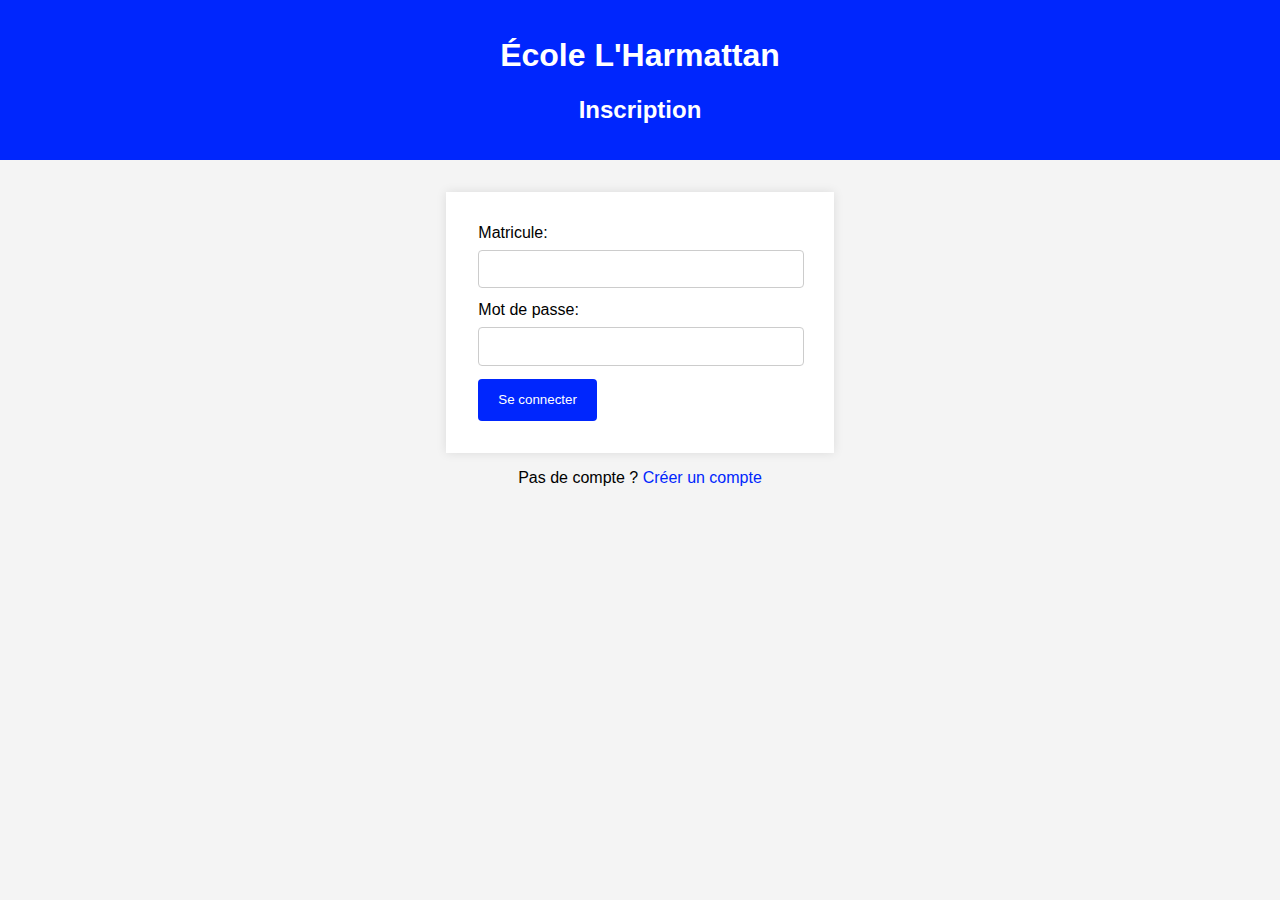
<file: index.html>
<!DOCTYPE html>
<html lang="fr">
<head>
    <meta charset="UTF-8">
    <meta name="viewport" content="width=device-width, initial-scale=1.0">
    <title>Inscription - École L'Harmattan</title>
    <link rel="stylesheet" href="style.css">
</head>
<body>
    <header>
        <h1>École L'Harmattan</h1>
        <h2>Inscription</h2>
    </header>

    <main>
        <form id="formulaireInscription.php">
            <label for="matricule">Matricule:</label>
            <input type="text" id="matricule" name="matricule" required>

            <label for="motdepasse">Mot de passe:</label>
            <input type="password" id="motdepasse" name="motdepasse" required>

            <button type="submit">Se connecter</button>
        </form>

        <p id="lienInscription">Pas de compte ? <a href="inscription.html">Créer un compte</a></p>
    </main>

    <script src="script.js"></script>
</body>
</html>
</file>
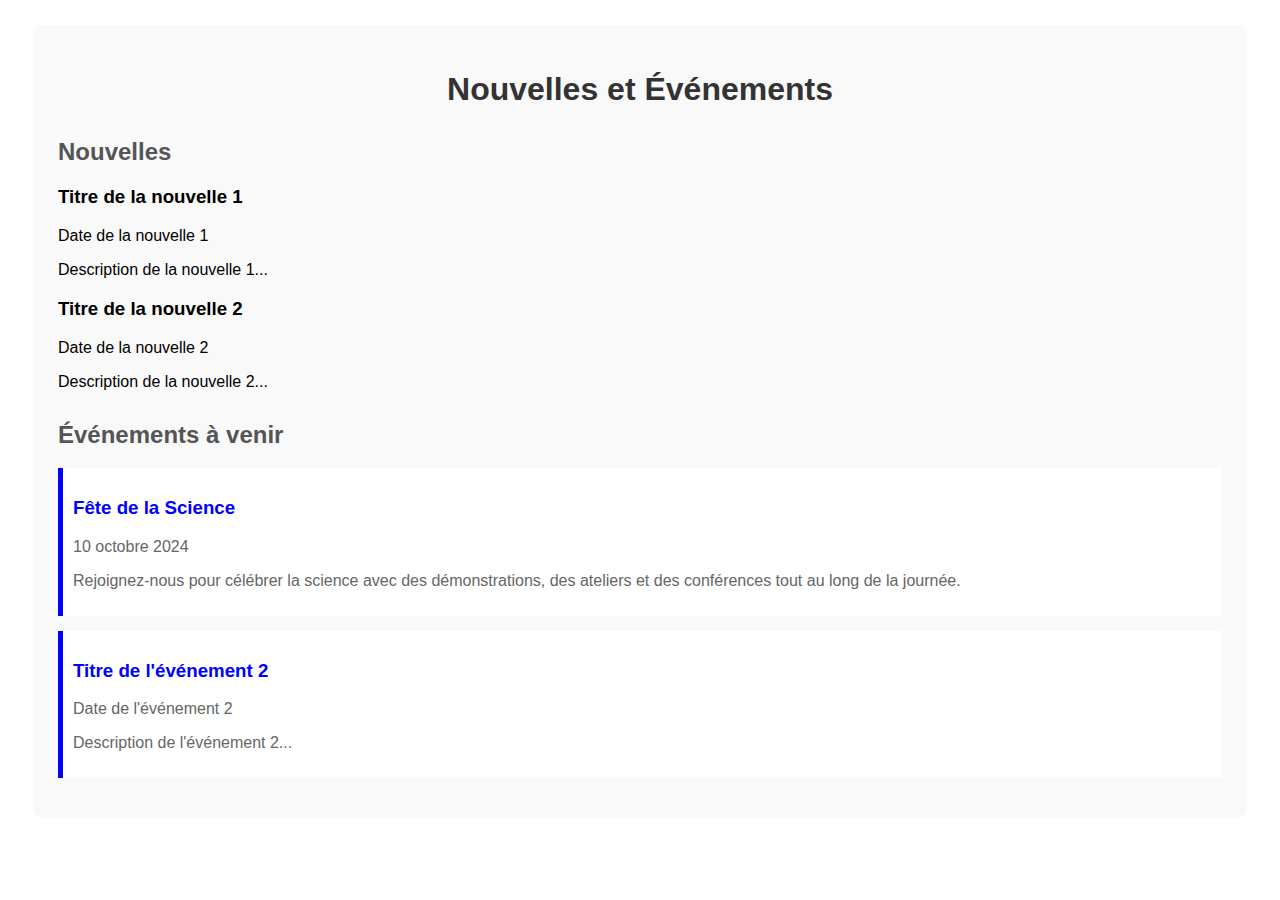
<file: Evenements.html>
<!DOCTYPE html>
<html lang="fr">
<head>
<meta charset="UTF-8">
<meta name="viewport" content="width=device-width, initial-scale=1.0">
<title>Nouvelles et Événements - École l'harmattan</title>
<style>
  /* Styles CSS pour la section des événements */
.news-events {
  font-family: 'Arial', sans-serif;
  margin: 20px;
  padding: 20px;
  background-color: #f9f9f9;
  border-radius: 10px;
}

.news-events h1 {
  color: #333;
  text-align: center;
}

.news-events h2 {
  color: #555;
  margin-top: 30px;
}

.event-item {
  margin-bottom: 15px;
  padding: 10px;
  background-color: #fff;
  border-left: 5px solid blue; /* Barre latérale pour les événements */
}

.event-item h3 {
  color: blue; /* Couleur du titre de l'événement */
}

.event-item p {
  color: #666;
}

/* Ajouter plus de styles si nécessaire */
/* Styles CSS de base */
/* ... vos autres styles ... */

/* Styles pour les écrans de tablettes */
@media (min-width: 768px) and (max-width: 991px) {
  .news-events {
    padding: 15px;
  }
  .event-item {
    padding: 8px;
    margin-bottom: 10px;
  }
}

/* Styles pour les petits écrans (mobiles) */
@media (max-width: 767px) {
  .news-events {
    padding: 10px;
    margin: 10px;
  }
  .event-item {
    padding: 5px;
    margin-bottom: 8px;
    border-left-width: 3px; /* Barre latérale plus fine pour les petits écrans */
  }
}

/* Styles pour les grands écrans */
@media (min-width: 992px) {
  .news-events {
    padding: 25px;
    margin: 25px;
  }
}

</style>
</head>
<body>

<!-- Section Nouvelles et Événements -->
<div class="news-events">
  <h1>Nouvelles et Événements</h1>
  
  <h2>Nouvelles</h2>
  <div class="news">
    <!-- Nouvelle 1 -->
    <div class="news-item">
      <h3>Titre de la nouvelle 1</h3>
      <p>Date de la nouvelle 1</p>
      <p>Description de la nouvelle 1...</p>
    </div>
    <!-- Nouvelle 2 -->
    <div class="news-item">
      <h3>Titre de la nouvelle 2</h3>
      <p>Date de la nouvelle 2</p>
      <p>Description de la nouvelle 2...</p>
    </div>
    <!-- Ajouter plus de nouvelles ici -->
  </div>

  <h2>Événements à venir</h2>
  <!-- Événements à venir -->
<div class="events">
    <!-- Événement 1 -->
    <div class="event-item">
      <h3>Fête de la Science</h3>
      <p>10 octobre 2024</p>
      <p>Rejoignez-nous pour célébrer la science avec des démonstrations, des ateliers et des conférences tout au long de la journée.</p>
    </div>
    <!-- Événement 2 -->
    <div class="event-item">
      <h3>Titre de l'événement 2</h3>
      <p>Date de l'événement 2</p>
      <p>Description de l'événement 2...</p>
    </div>
    <!-- Ajouter plus d'événements ici -->
  </div>

</div>

<script type="text/javascript">
  // Votre JavaScript ici pour ajouter des fonctionnalités interactives si nécessaire
</script>

</body>
</html>
</file>
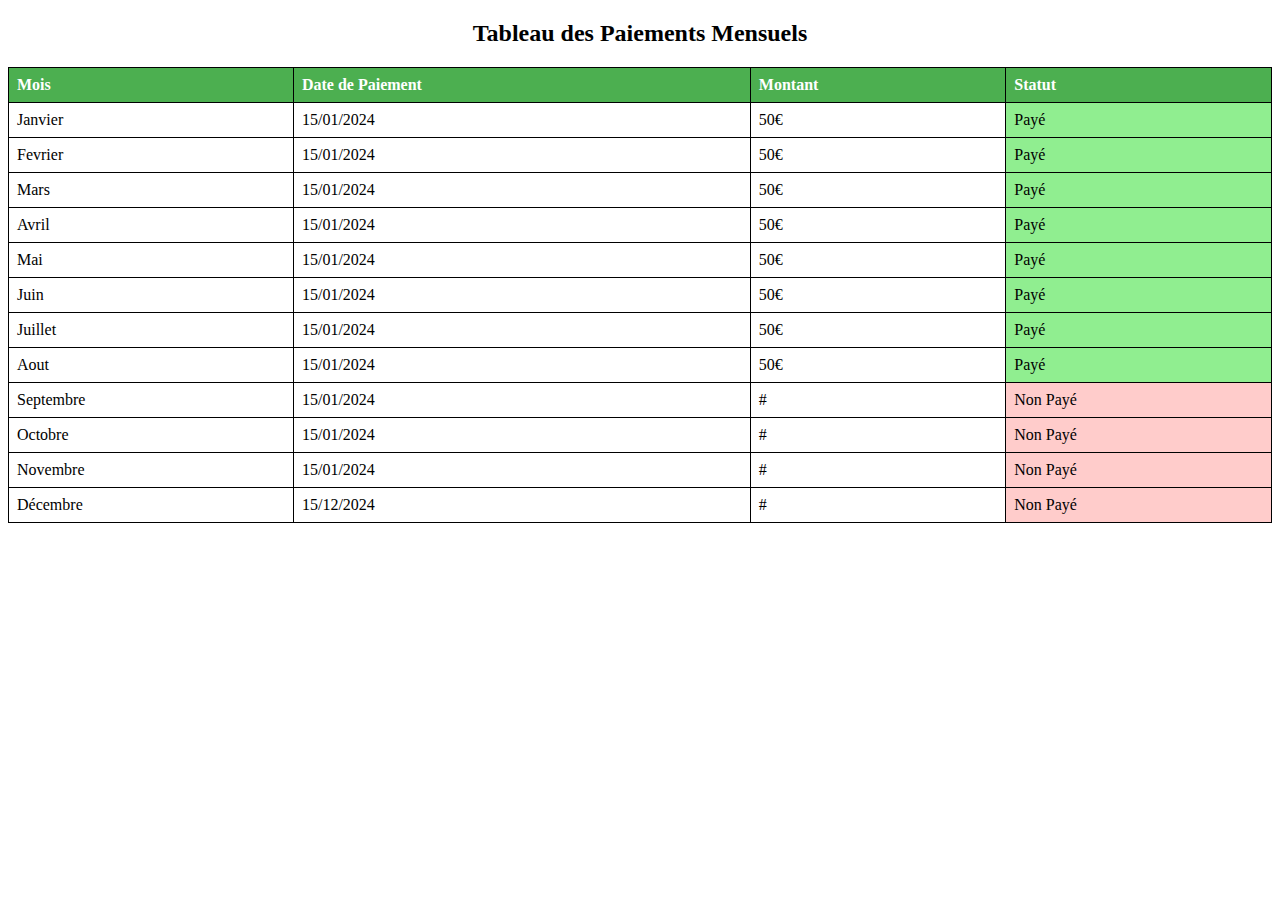
<file: paiement.html>
<!DOCTYPE html>
<html lang="fr">
<head>
<meta charset="UTF-8">
<title>Tableau des Paiements Mensuels</title>
<style>
  table {
    width: 100%;
    border-collapse: collapse;
  }
  th, td {
    border: 1px solid black;
    padding: 8px;
    text-align: left;
  }
  th {
    background-color: #4CAF50;
    color: white;
  }
  .paid {
    background-color: #90ee90; /* Light green for paid */
  }
  .not-paid {
    background-color: #ffcccb; /* Light red for not paid */
  }

  @media screen and (max-width: 600px) {
    th, td {
      display: block;
      width: 100%;
    }
    th, td {
      text-align: right;
      padding-left: 50%;
      position: relative;
    }
    th, td::before {
      content: attr(data-label);
      position: absolute;
      left: 0;
      width: 50%;
      padding-left: 15px;
      font-weight: bold;
      text-align: left;
    }
  }
</style>
</head>
<body>

<center><h2>Tableau des Paiements Mensuels</h2></center>

<table>
  <tr>
    <th>Mois</th>
    <th>Date de Paiement</th>
    <th>Montant</th>
    <th>Statut</th>
  </tr>
  <tr>
    <td data-label="Mois">Janvier</td>
    <td data-label="Date de Paiement">15/01/2024</td>
    <td data-label="Montant">50€</td>
    <td data-label="Statut" class="paid">Payé</td>
  </tr>
  <tr>
    <td data-label="Mois">Fevrier</td>
    <td data-label="Date de Paiement">15/01/2024</td>
    <td data-label="Montant">50€</td>
    <td data-label="Statut" class="paid">Payé</td>
  </tr>
  <tr>
    <td data-label="Mois">Mars</td>
    <td data-label="Date de Paiement">15/01/2024</td>
    <td data-label="Montant">50€</td>
    <td data-label="Statut" class="paid">Payé</td>
  </tr>
  <tr>
    <td data-label="Mois">Avril</td>
    <td data-label="Date de Paiement">15/01/2024</td>
    <td data-label="Montant">50€</td>
    <td data-label="Statut" class="paid">Payé</td>
  </tr>
  <tr>
    <td data-label="Mois">Mai</td>
    <td data-label="Date de Paiement">15/01/2024</td>
    <td data-label="Montant">50€</td>
    <td data-label="Statut" class="paid">Payé</td>
  </tr>
  <tr>
    <td data-label="Mois">Juin</td>
    <td data-label="Date de Paiement">15/01/2024</td>
    <td data-label="Montant">50€</td>
    <td data-label="Statut" class="paid">Payé</td>
  </tr>
  <tr>
    <td data-label="Mois">Juillet</td>
    <td data-label="Date de Paiement">15/01/2024</td>
    <td data-label="Montant">50€</td>
    <td data-label="Statut" class="paid">Payé</td>
  </tr>
  <tr>
    <td data-label="Mois">Aout</td>
    <td data-label="Date de Paiement">15/01/2024</td>
    <td data-label="Montant">50€</td>
    <td data-label="Statut" class="paid">Payé</td>
  </tr>
  <tr>
    <td data-label="Mois">Septembre</td>
    <td data-label="Date de Paiement">15/01/2024</td>
    <td data-label="Montant">#</td>
    <td data-label="Statut" class="not-paid">Non Payé</td>
  </tr>
  <tr>
    <td data-label="Mois">Octobre</td>
    <td data-label="Date de Paiement">15/01/2024</td>
    <td data-label="Montant">#</td>
    <td data-label="Statut" class="not-paid">Non Payé</td>
  </tr>
  <tr>
    <td data-label="Mois">Novembre</td>
    <td data-label="Date de Paiement">15/01/2024</td>
    <td data-label="Montant">#</td>
    <td data-label="Statut" class="not-paid">Non Payé</td>
  </tr>
  <tr>
    <td data-label="Mois">Décembre</td>
    <td data-label="Date de Paiement">15/12/2024</td>
    <td data-label="Montant">#</td>
    <td data-label="Statut" class="not-paid">Non Payé</td>
  </tr>
</table>

</body>
</html>
</file>
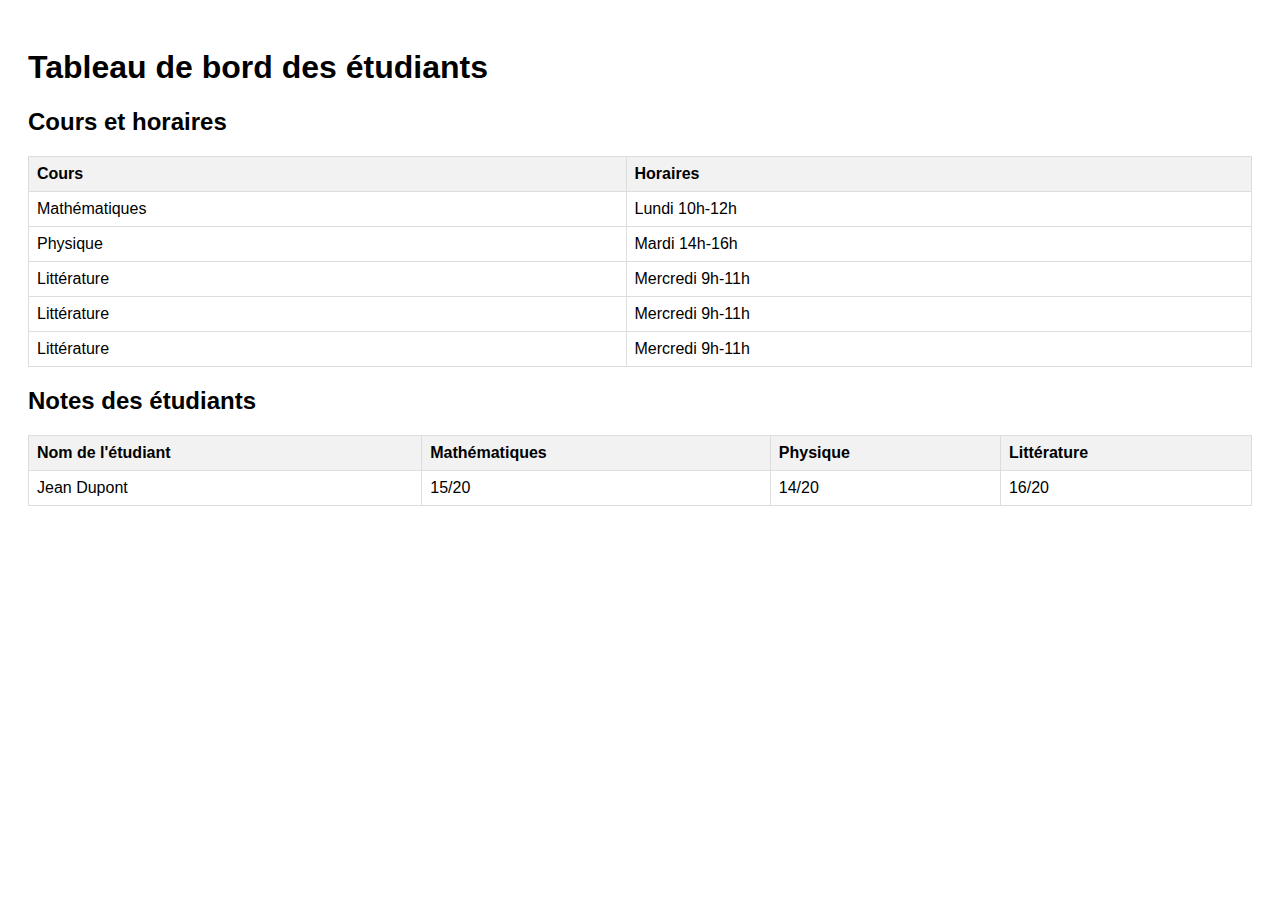
<file: Tableau de bord.html>
<!DOCTYPE html>
<html lang="fr">
<head>
<meta charset="UTF-8">
<meta name="viewport" content="width=device-width, initial-scale=1.0">
<title>Tableau de bord de l'École XYZ</title>
<style>
    /* Styles généraux */
    body { font-family: Arial, sans-serif; }
    .dashboard { padding: 20px; }
    table { width: 100%; border-collapse: collapse; margin-bottom: 20px; }
    th, td { border: 1px solid #ddd; padding: 8px; text-align: left; }
    th { background-color: #f2f2f2; }
  
    /* Styles pour les écrans de tablettes */
    @media (max-width: 768px) {
      .dashboard { padding: 10px; }
      th, td { padding: 6px; }
    }
  
    /* Styles pour les écrans de téléphones mobiles */
    @media (max-width: 576px) {
      .dashboard { padding: 5px; }
      th, td { padding: 4px; }
      table { font-size: 14px; }
    }
  </style>
  
</head>
<body>

<div class="dashboard">
  <h1>Tableau de bord des étudiants</h1>
  
  <h2>Cours et horaires</h2>
  <table>
    <tr>
      <th>Cours</th>
      <th>Horaires</th>
    </tr>
    <!-- Exemple de cours et horaires -->
    <tr>
      <td>Mathématiques</td>
      <td>Lundi 10h-12h</td>
    </tr>
    <tr>
      <td>Physique</td>
      <td>Mardi 14h-16h</td>
    </tr>
    <tr>
      <td>Littérature</td>
      <td>Mercredi 9h-11h</td>
    </tr>
    
    <tr>
        <td>Littérature</td>
        <td>Mercredi 9h-11h</td>
      </tr>
      
    <tr>
        <td>Littérature</td>
        <td>Mercredi 9h-11h</td>
      </tr>
    <!-- Ajouter d'autres cours et horaires selon les besoins -->
  </table>

  <h2>Notes des étudiants</h2>
  <table>
    <tr>
      <th>Nom de l'étudiant</th>
      <th>Mathématiques</th>
      <th>Physique</th>
      <th>Littérature</th>
      <!-- Ajouter d'autres matières ici -->
    </tr>
    <!-- Exemple de notes d'étudiants -->
    <tr>
      <td>Jean Dupont</td>
      <td>15/20</td>
      <td>14/20</td>
      <td>16/20</td>
    </tr>
    <!-- Ajouter d'autres étudiants et notes selon les besoins -->
  </table>

</div>

<script type="text/javascript">
// Ici, vous pouvez ajouter du JavaScript pour rendre le tableau de bord interactif si nécessaire
// Par exemple, vous pourriez ajouter une fonction pour trier les notes ou filtrer les cours
</script>

</body>
</html>
</file>
<file: style.css>
body {
    font-family: Arial, sans-serif;
    margin: 0;
    padding: 0;
    background-color: #f4f4f4;
}

header {
    background-color:  #0026fd;
    color: white;
    text-align: center;
    padding: 1em 0;
}

h1 {
    font-size: 2em;
}

h2 {
    font-size: 1.5em;
}

main {
    padding: 2em;
}

form {
    background-color: white;
    padding: 2em;
    margin: auto;
    width: fit-content;
    box-shadow: 0px 0px 10px 0px rgba(0,0,0,0.1);
}

label {
    display: block;
    margin-bottom: 0.5em;
}

input[type="text"],
input[type="password"] {
    padding: 0.8em;
    border: 1px solid #ccc;
    border-radius: 4px;
    width: calc(100% - 1.6em); 
    margin-bottom: 1em;
}

button {
    padding: 1em 1.5em;
    background-color: #0026fd;
    color: white;
    border: none;
    border-radius: 4px;
    cursor: pointer;
}

#lienInscription {
    text-align: center;
    margin-top: 1em;
}

#lienInscription a {
    color: #0026fd;
    text-decoration: none;
}
/*Pour que la page soit adaapté a tous les écrans */
@media (max-width: 768px) {
    header h1,
    header h2 {
        font-size: 1.2em; 
        padding-left: 10px; 
        padding-right: 10px; 
    }

    main {
        padding-left: 10px; 
        padding-right: 10px;
        padding-top: 1em; 
        padding-bottom: 1em; 
    }

    form {
        width: auto; 
        box-shadow:none; 
        border-radius:none; 
        padding-left:none; 
        padding-right:none; 
        padding-top:none; 
        padding-bottom:none; 
        }
    }
</file>
